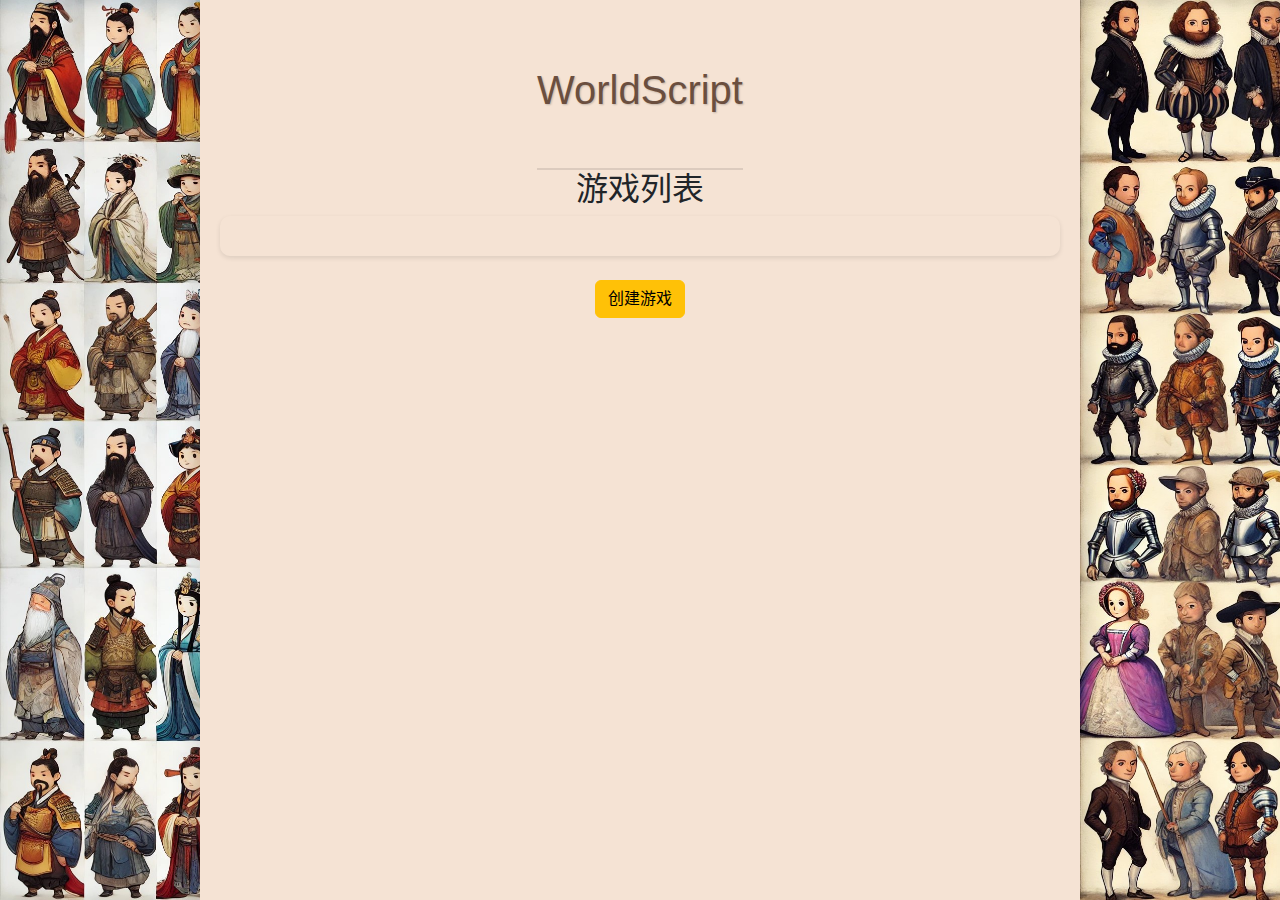
<file: frontend/index.html>
<!DOCTYPE html>
<html lang="zh-cn">
<head>
    <meta charset="UTF-8" />
    <title>WorldScript 游戏系统</title>
    <link rel="icon" href="images/WS.jpg" type="image/jpeg">
    <!-- 引入Bootstrap CSS -->
    <link href="https://cdn.jsdelivr.net/npm/bootstrap@5.3.0/dist/css/bootstrap.min.css" rel="stylesheet">
    <link rel="stylesheet" href="css/style.css">
</head>
<body>
    <!-- 左侧侧边栏 -->
    <div class="sidebar left-sidebar">
        <!-- 不需要<img>标签 -->
    </div>

    <!-- 右侧侧边栏 -->
    <div class="sidebar right-sidebar">
        <!-- 不需要<img>标签 -->
    </div>

    <!-- 主内容部分 -->
    <div class="main-content">
        <header class="header-title">
            <h1>WorldScript</h1>
        </header>

        <h2 class="text-center">游戏列表</h2>
        <div id="game-list" class="game-list">
            <!-- 动态加载游戏列表 -->
        </div>

        <button id="create-game-btn" class="btn btn-warning mt-4">创建游戏</button>

        <!-- 创建游戏表单 -->
        <div id="create-game-form" class="card mt-4 p-4" style="display: none;">
            <h2>创建新游戏</h2>
            <input type="text" id="game-title" class="form-control mb-3" placeholder="游戏标题">
            <textarea id="game-background" class="form-control mb-3" placeholder="游戏背景"></textarea>
            <button id="save-game-btn" class="btn btn-success">保存</button>
        </div>
    </div>

    <!-- 引入Bootstrap JS -->
    <script src="https://cdn.jsdelivr.net/npm/bootstrap@5.3.0/dist/js/bootstrap.bundle.min.js"></script>
    <script src="js/main.js"></script>
    <script>
        function insertLink() {
            const url = prompt("请输入链接地址：", "http://");
            if (url) {
                document.execCommand('createLink', false, url);
            }
        }
    </script>
</body>
</html>
</file>
<file: frontend/css/style.css>
/* 定义CSS变量 */ 
:root {
    --sidebar-width: 200px; /* 调整侧边栏宽度 */
    --header-height: 150px; /* 标题区域高度 */
    --main-bg-color: #f5e3d4; /* 浅棕色背景 */
    --sidebar-gradient-color: rgba(0, 0, 0, 0.1); /* 侧边栏渐变颜色 */
    --card-bg-color: #fff; /* 卡片背景颜色 */
    --sidebar-image-scale: 0.8; /* 控制侧边栏图片缩放比例 */
    
    /* 按钮颜色变量 */
    --btn-blue: #0078d7;
    --btn-blue-hover: #005fa1;
    --btn-green: #28a745;
    --btn-green-hover: #218838;
    --btn-yellow: #ffc107;
    --btn-yellow-hover: #e0a800;
    --btn-red: #ff4500;
    --btn-red-hover: #d03900;
}

/* 全局样式 */
html, body {
    margin: 0;
    padding: 0;
    width: 100%;
    /* height: 100%; */ /* 移除固定高度 */
    /* overflow: hidden; */ /* 移除禁止滚动 */
    background-color: var(--main-bg-color); /* 浅棕色背景 */

    font-family: 'Segoe UI', Tahoma, Geneva, Verdana, sans-serif;
}

.edit-container {
    background-color: #ffffff;
    padding: 20px;
    border-radius: 10px;
    box-shadow: 0 2px 10px rgba(0, 0, 0, 0.1);
    width: 90%;
    max-width: 1200px;
    margin: 20px auto; /* 居中对齐，并增加顶部和底部间距 */
    display: grid;
    grid-template-columns: repeat(2, 1fr); /* 两列布局 */
    grid-gap: 20px; /* 网格间距 */
}

/* 侧边栏通用样式 */
.sidebar {
    position: fixed;
    top: 0;
    bottom: 0;
    width: var(--sidebar-width);
    display: flex;
    justify-content: center;
    align-items: center;
    z-index: 1000;
    overflow: hidden; /* 确保背景图像不会溢出 */
}

/* 添加滚动动画的关键帧 */
@keyframes scrollBackgroundX {
    0% {
        background-position: 0 0;
    }
    100% {
        background-position: -1024px 0; /* 根据你实际背景的总宽度来调整 */
    }
}

/* 左侧侧边栏 */
.left-sidebar {
    left: 0;
    background-image: url('../images/left.jpg');
    background-repeat: repeat-x; /* 纵向重复 */
    background-size: cover; /* 确保背景图像覆盖整个侧边栏 */
    animation: scrollBackgroundX 20s linear infinite; 
    box-shadow: inset -10px 0 20px var(--sidebar-gradient-color); /* 左侧渐变 */
}

/* 右侧侧边栏 */
.right-sidebar {
    right: 0;
    background-image: url('../images/right.jpg');
    background-repeat: repeat-x;
    background-size: cover;
    animation: scrollBackgroundX 20s linear infinite; /* 反向滚动 */
    box-shadow: inset 10px 0 20px var(--sidebar-gradient-color); /* 右侧渐变 */
}

/* 主内容部分 */
.main-content {
    margin-left: var(--sidebar-width);
    margin-right: var(--sidebar-width);
    height: 100%;
    overflow: hidden;
    display: flex;
    flex-direction: column;
    align-items: center;
    padding: 20px;
}

/* 标题区域 */
.header-title {
    height: var(--header-height);
    display: flex;
    justify-content: center;
    align-items: center;
    background-color: var(--main-bg-color);
    border-bottom: 2px solid rgba(0, 0, 0, 0.1); /* 分割线 */
    text-align: center;
}

.header-title h1 {
    font-size: 2.5rem;
    color: #6b4f3f;
    text-shadow: 1px 1px 2px rgba(0, 0, 0, 0.2); /* 轻微阴影 */
}

/* 游戏列表 */
.game-list {
    display: flex;
    gap: 20px;
    justify-content: center;
    flex-wrap: wrap;
    padding: 20px;
    background-color: var(--main-bg-color);
    border-radius: 10px;
    box-shadow: 0 2px 5px rgba(0, 0, 0, 0.1);
    width: 100%;
}

/* 游戏卡片 */
.game-card {
    background-color: var(--card-bg-color);
    border-radius: 8px;
    box-shadow: 0 2px 5px rgba(0, 0, 0, 0.1);
    padding: 20px;
    width: 200px;
    text-align: center;
    transition: transform 0.2s, box-shadow 0.2s;
}

.game-card:hover {
    transform: translateY(-5px);
    box-shadow: 0 4px 10px rgba(0, 0, 0, 0.2);
}

.game-card strong {
    font-size: 1.2rem;
    color: #555;
    margin-bottom: 10px;
}

/* 通用按钮样式 */
button {
    border: none;
    color: #fff;
    padding: 8px 16px;
    margin: 5px;
    border-radius: 4px;
    cursor: pointer;
    font-size: 0.9rem;
    width: auto;
    min-width: 80px;
    max-width: 150px;
    text-align: center;
    display: inline-block;
}

/* 蓝色按钮 */
button.edit-btn,
button.edit-game-btn,
button.edit-attr-btn,
button.options-event-btn,
button.edit-event-btn,
button.edit-ending-btn {
    background-color: var(--btn-blue);
}

button.edit-btn:hover,
button.edit-game-btn:hover,
button.edit-attr-btn:hover,
button.options-event-btn:hover,
button.edit-event-btn:hover,
button.edit-ending-btn:hover {
    background-color: var(--btn-blue-hover);
}

/* 绿色按钮 */
button.play-game-btn,
button#save-game-btn,
button.save-btn {
    background-color: var(--btn-green);
}

button.play-game-btn:hover,
button#save-game-btn:hover,
button.save-btn:hover {
    background-color: var(--btn-green-hover);
}

/* 黄色按钮 */
button#create-game-btn,
button.add-btn,
button.add-attr-btn,
button.add-ending-btn,
button.add-blank-option-btn,
button#llm-generate-btn,
button#add-ending-condition-btn,
button.add-attr-change-btn {
    background-color: var(--btn-yellow);
}

button#create-game-btn:hover,
button.add-btn:hover,
button.add-attr-btn:hover,
button.add-ending-btn:hover,
button.add-blank-option-btn:hover,
button#llm-generate-btn:hover,
button#add-ending-condition-btn:hover,
button.add-attr-change-btn:hover {
    background-color: var(--btn-yellow-hover);
}

/* 红色按钮 */
button.del-attr-btn,
button.del-event-btn,
button.del-ending-btn,
button.delete-btn,
button.remove-option-btn,
button.del-attr-change-btn {
    background-color: var(--btn-red);
}

button.del-attr-btn:hover,
button.del-event-btn:hover,
button.del-ending-btn:hover,
button.delete-btn:hover,
button.remove-option-btn:hover,
button.del-attr-change-btn:hover {
    background-color: var(--btn-red-hover);
}

/* 新增：表单组样式 */
.form-group {
    display: flex;
    align-items: center;
    margin-bottom: 15px;
}

.form-group label {
    width: 120px;
    text-align: right;
    margin-right: 10px;
    font-weight: bold;
}

.form-group input,
.form-group textarea,
.form-group select {
    flex: 1;
}

/* 针对特定表单的调整 */
.attribute-form,
.event-form,
.ending-form {
    display: flex;
    flex-wrap: wrap;
    gap: 20px;
    justify-content: space-between;
}

.attribute-form .form-group,
.event-form .form-group,
.ending-form .form-group {
    flex: 1 1 45%;
}

.attribute-form .form-group.full-width,
.event-form .form-group.full-width,
.ending-form .form-group.full-width {
    flex: 1 1 100%;
}

/* 按钮容器样式 */
.attribute-form,
.event-form,
.ending-form {
    align-items: flex-start;
}

.attribute-form .add-btn,
.event-form .other-btn,
.event-form .save-btn,
.ending-form .add-btn {
    margin-top: 25px;
}

/* 创建游戏表单 */
#create-game-form {
    background-color: var(--card-bg-color);
    padding: 20px;
    border-radius: 8px;
    box-shadow: 0 2px 5px rgba(0, 0, 0, 0.1);
    max-width: 400px;
    margin: 20px;
}

/* 属性列表 */
#attribute-list {
    display: flex;
    flex-wrap: wrap;
    gap: 10px;
}

#attribute-list > div {
    display: flex;
    justify-content: space-between;
    align-items: center;
    width: 45%;
    margin-bottom: 10px;
    padding: 10px;
    border: 1px solid #ccc;
    border-radius: 5px;
    background-color: #f9f9f9;
    box-shadow: 0 1px 3px rgba(0, 0, 0, 0.1);
}

#attribute-list > div button {
    margin-left: 10px;
    padding: 5px 10px;
    font-size: 0.9rem;
}

#attribute-list > div strong {
    margin-right: auto;
}

/* 响应式设计 */
@media (max-width: 768px) {
    :root {
        --sidebar-width: 150px;
        --header-height: 120px;
    }

    .header-title h1 {
        font-size: 2rem;
    }
}

@media (max-width: 576px) {
    .sidebar {
        display: none;
    }

    .main-content {
        margin: 0;
    }

    button {
        max-width: 100%;
    }
}
</file>
